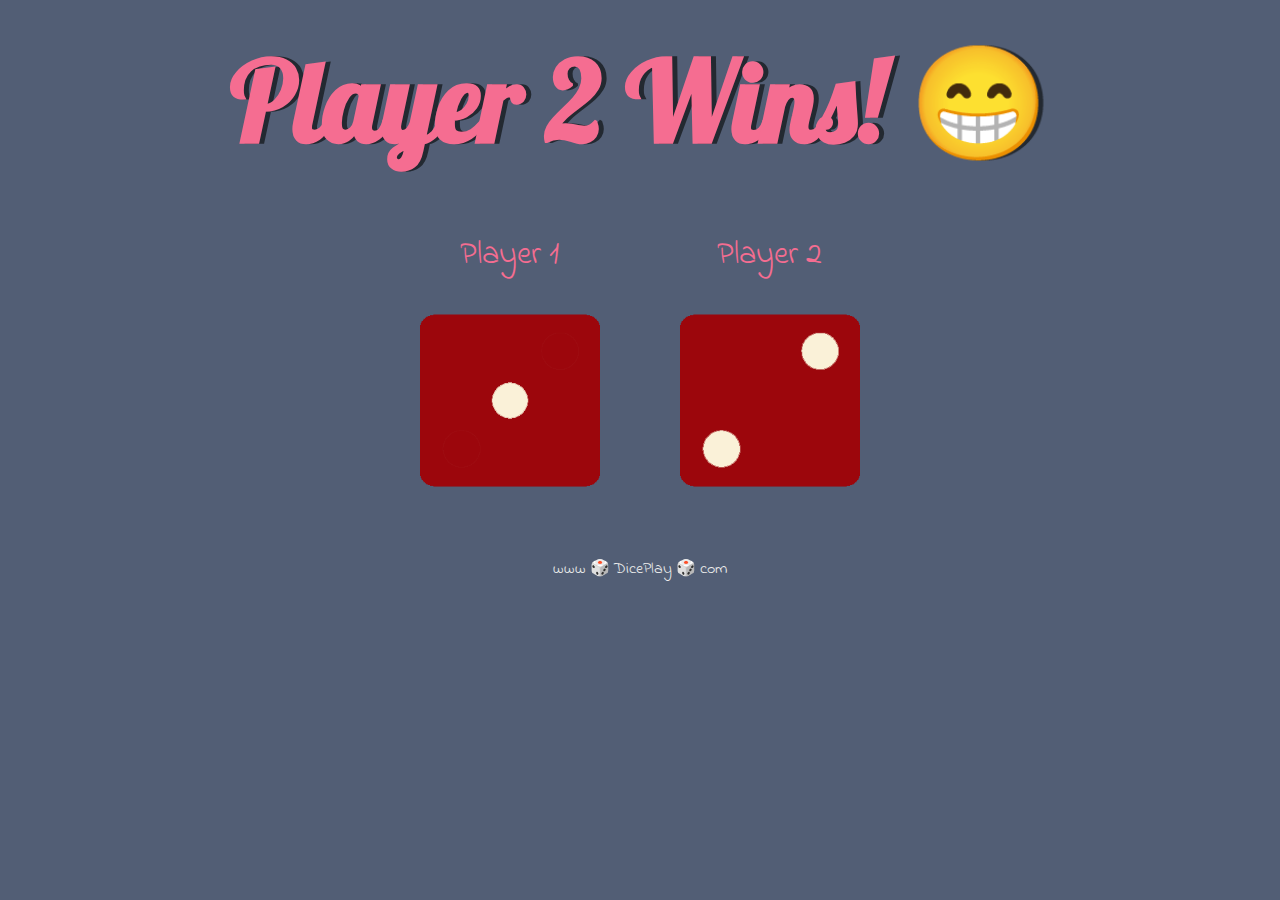
<file: index.html>
<!DOCTYPE html>
<html lang="en" dir="ltr">

<head>
    <meta charset="utf-8">
    <title>DicePlay</title>
    <link rel="stylesheet" href="styles.css">
    <link href="https://fonts.googleapis.com/css?family=Indie+Flower|Lobster" rel="stylesheet">

</head>

<body>

    <div class="container">
        <h1>Refresh Me</h1>

        <div class="dice">
            <p>Player 1</p>
            <img class="img1" src="images/dice6.png">
        </div>

        <div class="dice">
            <p>Player 2</p>
            <img class="img2" src="images/dice6.png">
        </div>

    </div>

    <script src="index.js" charset="utf-8"></script>

</body>

<footer>
    www 🎲 DicePlay 🎲 com
</footer>

</html>
</file>
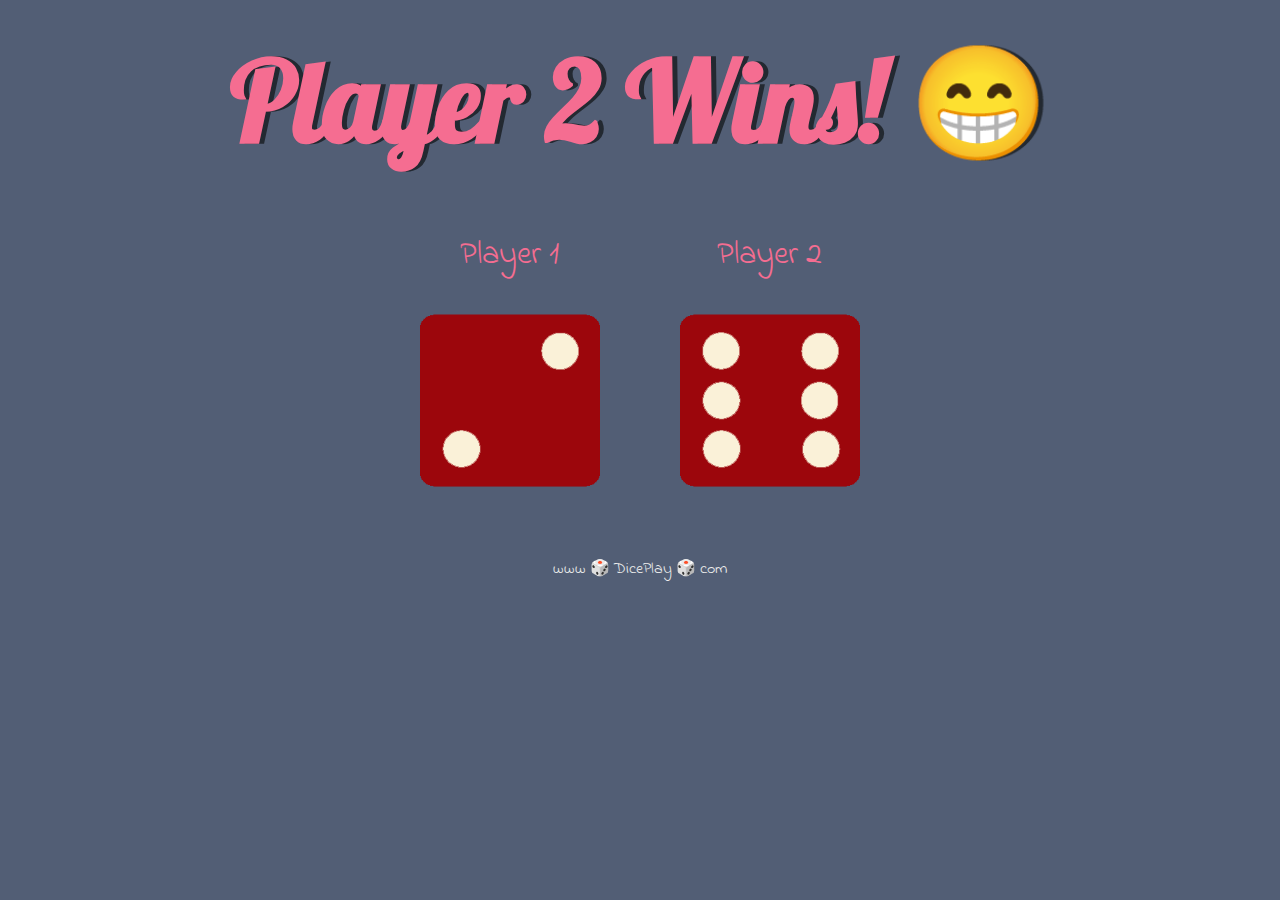
<file: dicee.html>
<!DOCTYPE html>
<html lang="en" dir="ltr">

<head>
    <meta charset="utf-8">
    <title>DicePlay</title>
    <link rel="stylesheet" href="styles.css">
    <link href="https://fonts.googleapis.com/css?family=Indie+Flower|Lobster" rel="stylesheet">

</head>

<body>

    <div class="container">
        <h1>Refresh Me</h1>

        <div class="dice">
            <p>Player 1</p>
            <img class="img1" src="images/dice6.png">
        </div>

        <div class="dice">
            <p>Player 2</p>
            <img class="img2" src="images/dice6.png">
        </div>

    </div>

    <script src="index.js" charset="utf-8"></script>

</body>

<footer>
    www 🎲 DicePlay 🎲 com
</footer>

</html>
</file>
<file: styles.css>
.container {
    width: 70%;
    margin: auto;
    text-align: center;
}

.dice {
    text-align: center;
    display: inline-block;
}

body {
    background-color: #525E75;
}

h1 {
    margin: 30px;
    font-family: 'Lobster', cursive;
    text-shadow: 5px 0 #232931;
    font-size: 7rem;
    color: #F56D91;
}

p {
    font-size: 2rem;
    color: #F56D91;
    font-family: 'Indie Flower', cursive;
}

img {
    width: 70%;
}

footer {
    margin-top: 5%;
    color: #EEEEEE;
    text-align: center;
    font-family: 'Indie Flower', cursive;
}
</file>
